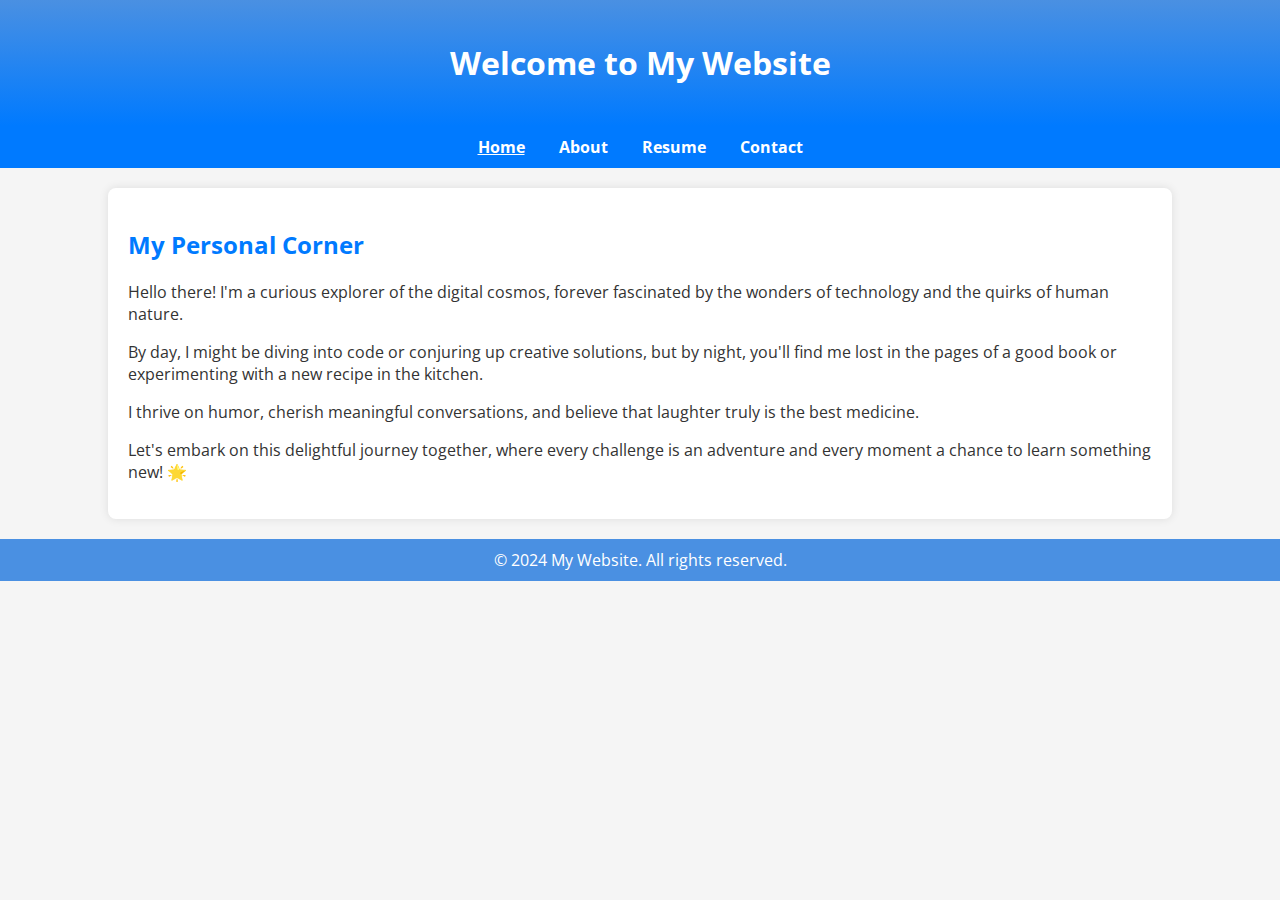
<file: index.html>
<!DOCTYPE html>
<html lang="en">

<head>
  <meta charset="utf-8">
  <meta name="description" content="Personal and professional introduction including resume of Luis R Rosado.">
  <meta name="viewport" content="width=device-width, initial-scale=1.0">
  <title>Home Page</title>
  <link rel="preconnect" href="https://fonts.googleapis.com">
  <link rel="preconnect" href="https://fonts.gstatic.com" crossorigin>
  <link href="https://fonts.googleapis.com/css2?family=Open+Sans:ital,wght@0,300..800;1,300..800&display=swap"
    rel="stylesheet">
  <link rel="stylesheet" type="text/css" href="css/style.css">
  <!-- <link rel="icon" href="favicon.ico" type="image/x-icon"> -->
</head>

<body>
  <header id="main-header">
    <div class="container">
      <h1>Welcome to My Website</h1>
    </div>
  </header>
  <nav id="main-navbar">
    <div class="container">
      <ul>
        <li id="onpage"><a href="#">Home</a></li>
        <li><a href="aboutme.html">About</a></li>
        <li><a href="resume.html">Resume</a></li>
        <li><a href="contact.html">Contact</a></li>
      </ul>
    </div>
  </nav>
  <div id="content-wrapper" class="container">
    <main id="main-content">
      <section>
        <h2>My Personal Corner</h2>
        <p>Hello there! I'm a curious explorer of the digital cosmos, forever fascinated by the wonders of technology
          and
          the quirks of human nature.</p>
        <p>By day, I might be diving into code or conjuring up creative solutions, but by night, you'll find me lost in
          the pages of a good book or experimenting with a new recipe in the kitchen.</p>
        <p>I thrive on humor, cherish meaningful conversations, and believe that laughter truly is the best medicine.
        </p>
        <p>Let's embark on this delightful journey together, where every challenge is an adventure and every moment a
          chance to learn something new! &#x1F31F;</p>
      </section>
    </main>
  </div>
  <footer id="main-footer">
    <div class="container">
      <p>&copy; 2024 My Website. All rights reserved.</p>
    </div>
  </footer>
</body>

</html>
</file>
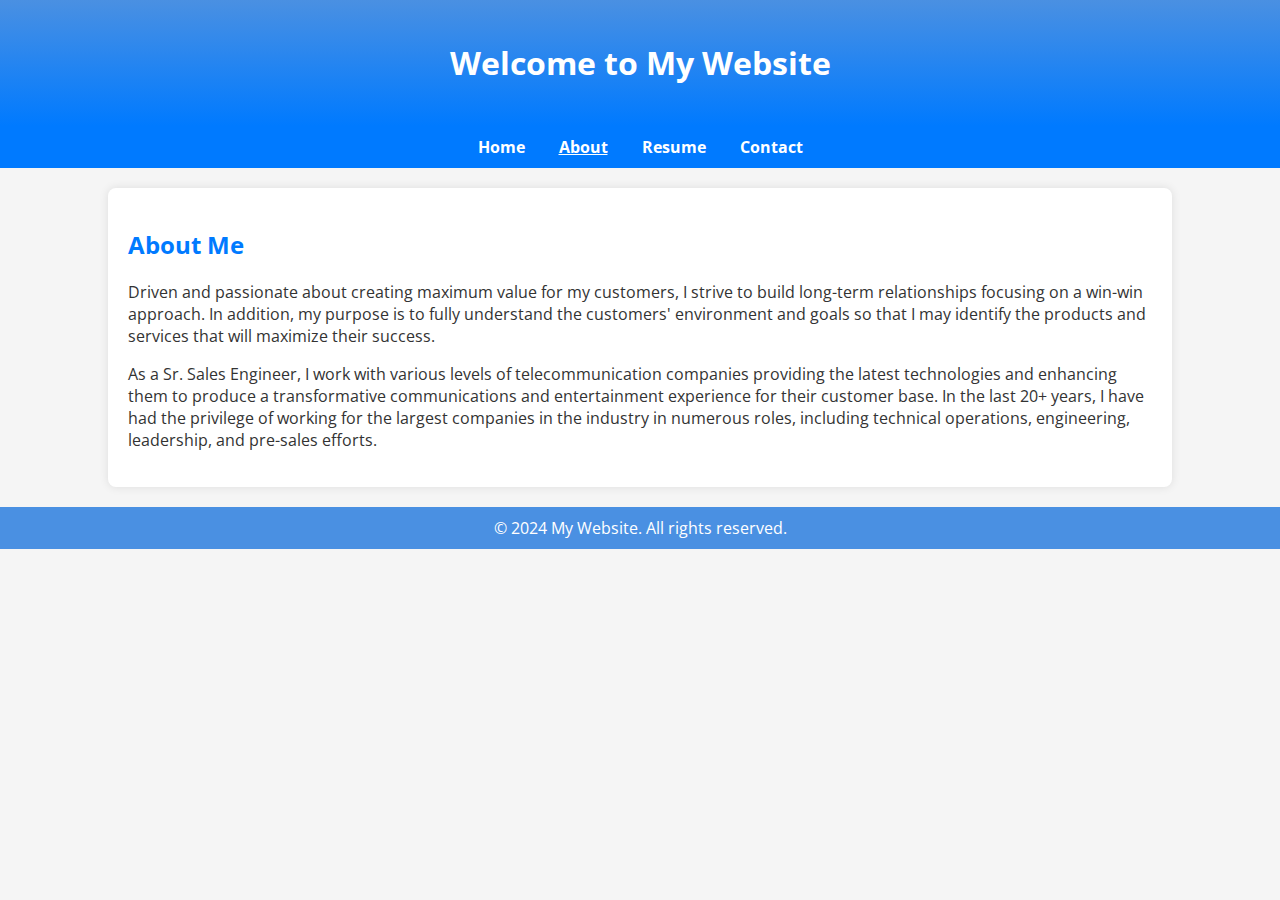
<file: aboutme.html>
<!DOCTYPE html>
<html lang="en">

<head>
  <meta charset="utf-8">
  <title>About Me</title>
  <link rel="preconnect" href="https://fonts.googleapis.com">
  <link rel="preconnect" href="https://fonts.gstatic.com" crossorigin>
  <link href="https://fonts.googleapis.com/css2?family=Open+Sans:ital,wght@0,300..800;1,300..800&display=swap"
    rel="stylesheet">
  <link rel="stylesheet" type="text/css" href="css/style.css">
</head>

<body>
  <header id="main-header">
    <div class="container">
      <h1>Welcome to My Website</h1>
    </div>
  </header>
  <nav id="main-navbar">
    <div id="navbar-container" class="container">
      <ul>
        <li><a href="index.html">Home</a></li>
        <li id="onpage"><a href="#">About</a></li>
        <li><a href="resume.html">Resume</a></li>
        <li><a href="contact.html">Contact</a></li>
      </ul>
    </div>
  </nav>
  <div id="content-wrapper" class="container">
    <main id="main-content">
      <section>
        <h2>About Me</h2>
        <p>Driven and passionate about creating maximum value for my customers, I strive to build long-term
          relationships
          focusing on a win-win approach. In addition, my purpose is to fully understand the customers' environment and
          goals so that I may identify the products and services that will maximize their success.</p>
        <p>As a Sr. Sales Engineer, I work with various levels of telecommunication companies providing the latest
          technologies and enhancing them to produce a transformative communications and entertainment experience for
          their customer base. In the last 20+ years, I have had the privilege of working for the largest companies in
          the
          industry in numerous roles, including technical operations, engineering, leadership, and pre-sales efforts.
        </p>
      </section>
    </main>
  </div>
  <footer id="main-footer">
    <div class="container">
      <p>&copy; 2024 My Website. All rights reserved.</p>
    </div>
  </footer>
</body>

</html>
</file>
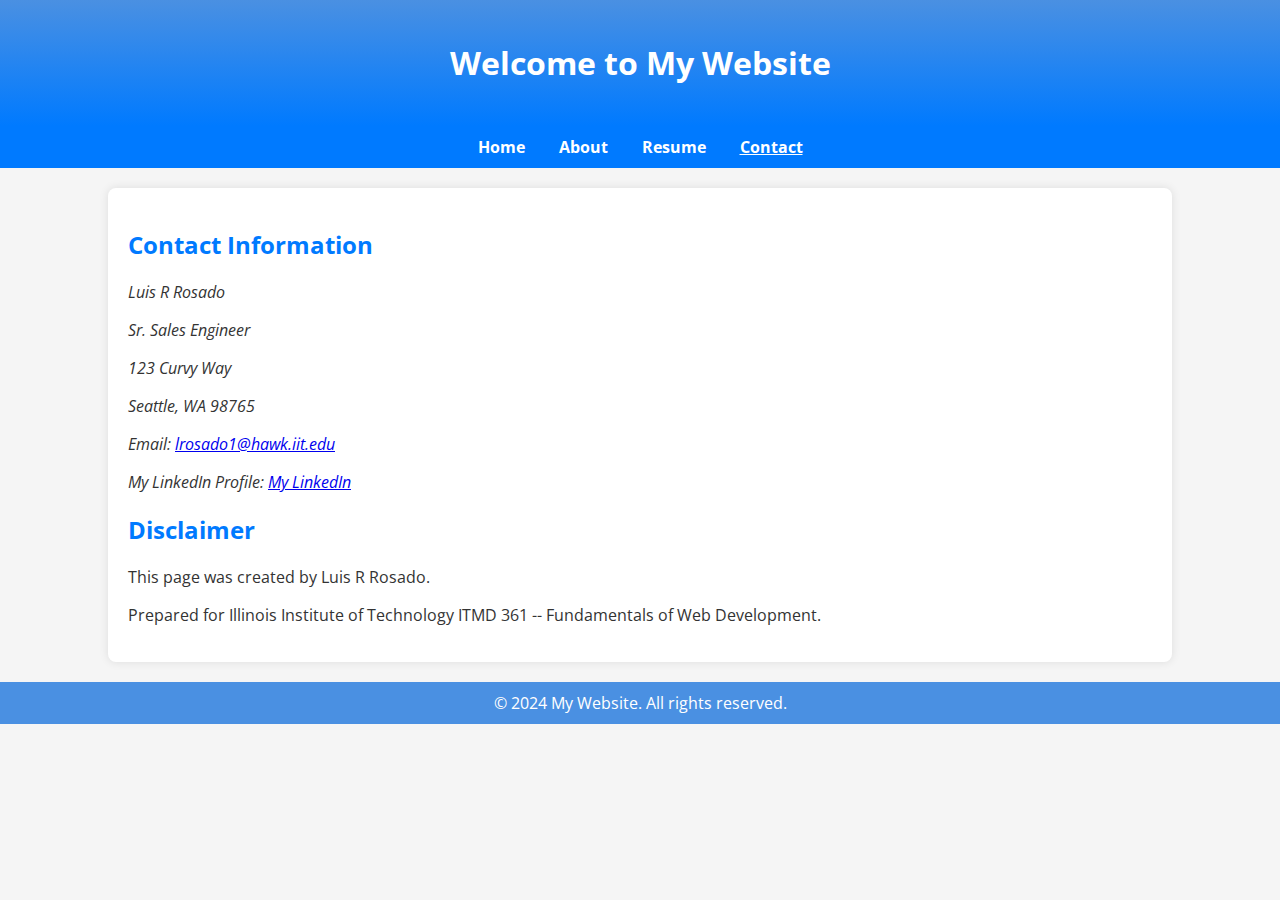
<file: contact.html>
<!DOCTYPE html>
<html lang="en">

<head>
  <meta charset="utf-8">
  <title>Contact</title>
  <link rel="preconnect" href="https://fonts.googleapis.com">
  <link rel="preconnect" href="https://fonts.gstatic.com" crossorigin>
  <link href="https://fonts.googleapis.com/css2?family=Open+Sans:ital,wght@0,300..800;1,300..800&display=swap"
    rel="stylesheet">
  <link rel="stylesheet" type="text/css" href="css/style.css">
</head>

<body>
  <header id="main-header">
    <div class="container">
      <h1>Welcome to My Website</h1>
    </div>
  </header>
  <nav id="main-navbar">
    <div id="navbar-container" class="container">
      <ul>
        <li><a href="index.html">Home</a></li>
        <li><a href="aboutme.html">About</a></li>
        <li><a href="resume.html">Resume</a></li>
        <li id="onpage"><a href="#">Contact</a></li>
      </ul>
    </div>
  </nav>
  <div id="content-wrapper" class="container">
    <main id="main-content">
      <section>
        <h2>Contact Information</h2>
        <address>
          <p>Luis R Rosado</p>
          <p>Sr. Sales Engineer</p>
          <p>123 Curvy Way</p>
          <p>Seattle, WA 98765</p>
          <p>Email: <a href="mailto:lrosado1@hawk.iit.edu">lrosado1@hawk.iit.edu</a></p>
          <p>My LinkedIn Profile: <a href="https://www.linkedin.com/in/luisr-rosado/">My LinkedIn</a></p>
        </address>
        <h2>Disclaimer</h2>
        <p>This page was created by Luis R Rosado.</p>
        <p>Prepared for Illinois Institute of Technology ITMD 361 -- Fundamentals of Web Development.</p>
      </section>
    </main>
  </div>
  <footer id="main-footer">
    <div class="container">
      <p>&copy; 2024 My Website. All rights reserved.</p>
    </div>
  </footer>
</body>

</html>
</file>
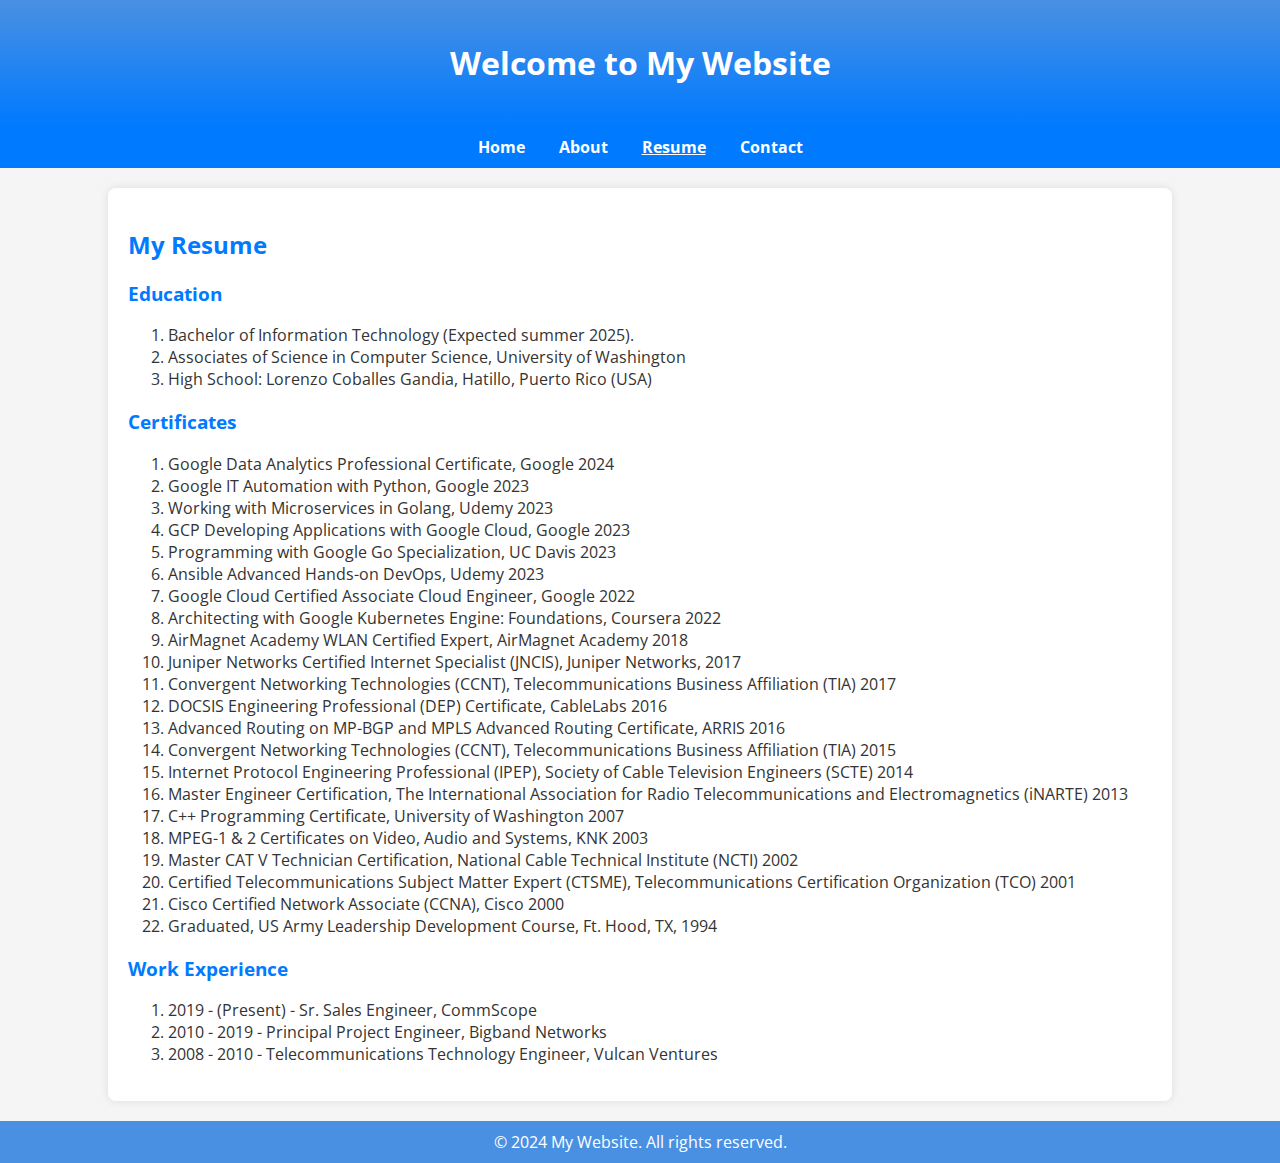
<file: resume.html>
<!DOCTYPE html>
<html lang="en">

<head>
  <meta charset="utf-8">
  <title>Resume</title>
  <link rel="preconnect" href="https://fonts.googleapis.com">
  <link rel="preconnect" href="https://fonts.gstatic.com" crossorigin>
  <link href="https://fonts.googleapis.com/css2?family=Open+Sans:ital,wght@0,300..800;1,300..800&display=swap"
    rel="stylesheet">
  <link rel="stylesheet" type="text/css" href="css/style.css">
</head>

<body>
  <header id="main-header">
    <div class="container">
      <h1>Welcome to My Website</h1>
    </div>
  </header>
  <nav id="main-navbar">
    <div class="container">
      <ul>
        <li><a href="index.html">Home</a></li>
        <li><a href="aboutme.html">About</a></li>
        <li id="onpage"><a href="#">Resume</a></li>
        <li><a href="contact.html">Contact</a></li>
      </ul>
    </div>
  </nav>
  <div id="content-wrapper" class="container">
    <main id="main-content">
      <section>
        <h2>My Resume</h2>
        <h3>Education</h3>
        <ol>
          <li>Bachelor of Information Technology (Expected summer 2025).</li>
          <li>Associates of Science in Computer Science, University of Washington</li>
          <li>High School: Lorenzo Coballes Gandia, Hatillo, Puerto Rico (USA)</li>
        </ol>
        <h3>Certificates</h3>
        <ol>
          <li>Google Data Analytics Professional Certificate, Google 2024</li>
          <li>Google IT Automation with Python, Google 2023</li>
          <li>Working with Microservices in Golang, Udemy 2023</li>
          <li>GCP Developing Applications with Google Cloud, Google 2023</li>
          <li>Programming with Google Go Specialization, UC Davis 2023</li>
          <li>Ansible Advanced Hands-on DevOps, Udemy 2023</li>
          <li>Google Cloud Certified Associate Cloud Engineer, Google 2022</li>
          <li>Architecting with Google Kubernetes Engine: Foundations, Coursera 2022</li>
          <li>AirMagnet Academy WLAN Certified Expert, AirMagnet Academy 2018</li>
          <li>Juniper Networks Certified Internet Specialist (JNCIS), Juniper Networks, 2017</li>
          <li>Convergent Networking Technologies (CCNT), Telecommunications Business Affiliation (TIA) 2017</li>
          <li>DOCSIS Engineering Professional (DEP) Certificate, CableLabs 2016</li>
          <li>Advanced Routing on MP-BGP and MPLS Advanced Routing Certificate, ARRIS 2016</li>
          <li>Convergent Networking Technologies (CCNT), Telecommunications Business Affiliation (TIA) 2015</li>
          <li>Internet Protocol Engineering Professional (IPEP), Society of Cable Television Engineers (SCTE) 2014</li>
          <li>Master Engineer Certification, The International Association for Radio Telecommunications and
            Electromagnetics (iNARTE) 2013</li>
          <li>C++ Programming Certificate, University of Washington 2007</li>
          <li>MPEG-1 & 2 Certificates on Video, Audio and Systems, KNK 2003</li>
          <li>Master CAT V Technician Certification, National Cable Technical Institute (NCTI) 2002</li>
          <li>Certified Telecommunications Subject Matter Expert (CTSME), Telecommunications Certification Organization
            (TCO) 2001</li>
          <li>Cisco Certified Network Associate (CCNA), Cisco 2000</li>
          <li>Graduated, US Army Leadership Development Course, Ft. Hood, TX, 1994</li>
        </ol>
        <h3>Work Experience</h3>
        <ol>
          <li>2019 - (Present) - Sr. Sales Engineer, CommScope</li>
          <li>2010 - 2019 - Principal Project Engineer, Bigband Networks</li>
          <li>2008 - 2010 - Telecommunications Technology Engineer, Vulcan Ventures</li>
        </ol>
      </section>
    </main>
  </div>
  <footer id="main-footer">
    <div class="container">
      <p>&copy; 2024 My Website. All rights reserved.</p>
    </div>
  </footer>
</body>

</html>
</file>
<file: css/style.css>
@import url('https://fonts.googleapis.com/css2?family=Open+Sans:ital,wght@0,300..800;1,300..800&display=swap');

body {
    font-family: 'Open Sans', sans-serif;
    margin: 0;
    padding: 0;
    background-color: #f5f5f5;
    color: #333;
}

#main-header {
    background: linear-gradient(to bottom, #4a90e2, #007aff);
    color: #fff;
    /* 20px equivalent: */
    padding: 1.25rem 0;
    text-align: center;
}

#main-navbar {
    background-color: #007aff;
    /* 10px equivalent */
    padding: 0.625rem 0;
}

.container {
    width: 80%;
    /* 1200px equivalent */
    max-width: 75rem;
    margin: 0 auto;
    /* 20px equivalent */
    padding: 0 1.25rem;
}

#main-navbar ul {
    list-style-type: none;
    margin: 0;
    padding: 0;
    text-align: center;
}

#main-navbar ul li {
    display: inline;
    /* 15px equivalent */
    margin: 0 0.9375rem;
}

#main-navbar ul li a {
    color: #fff;
    text-decoration: none;
    font-weight: bold;
}

#main-navbar ul li a:hover {
    text-decoration: underline;
}

#content-wrapper {
    background-color: #fff;
    /* 20px equivalent */
    padding: 1.25rem;
    /* 10px equivalent */
    box-shadow: 0 0 0.625rem rgba(0, 0, 0, 0.1);
    /* 20px equivalent */
    margin-top: 1.25rem;
    /* 8px equivalent */
    border-radius: 0.5rem;
}

#main-content h2 {
    color: #007aff;
}

#main-content h3 {
    color: #007aff;
}

#main-footer {
    background-color: #4a90e2;
    color: #fff;
    text-align: center;
    /* 10px equivalent */
    padding: 0.625rem 0;
    /* 20px equivalent */
    margin-top: 1.25rem;
}

#main-footer p {
    margin: 0;
}

#main-navbar #onpage {
    text-decoration: underline;
    color: #fff;
}

/* Responsive Design */
@media (max-width: 768px) {
    .container {
        width: 90%;
    }

    #main-navbar ul {
        display: block;
        text-align: center;
    }

    #main-navbar ul li {
        float: none;
        margin-bottom: 0.625rem;
        /* 10px equivalent */
    }
}
</file>
